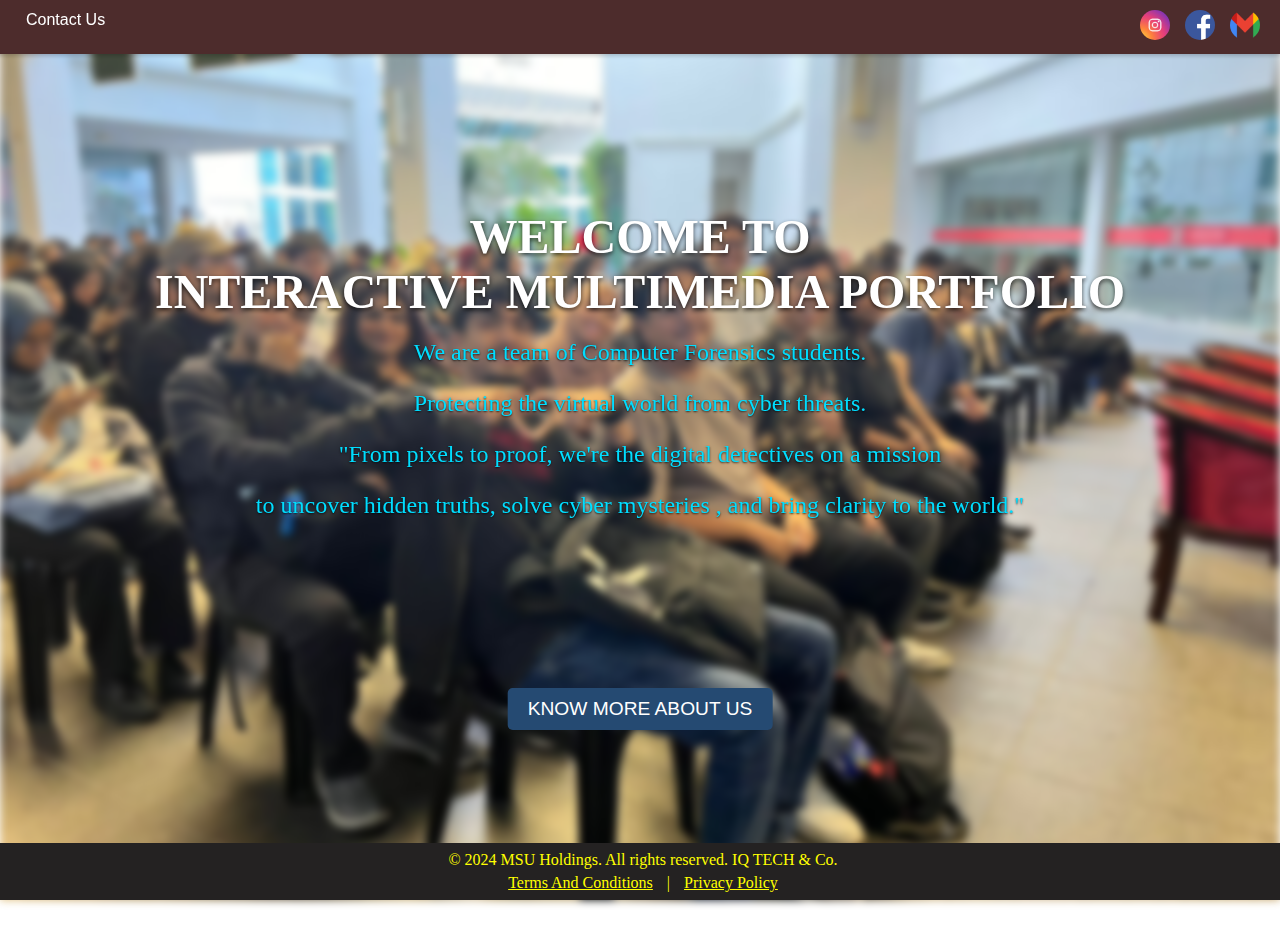
<file: index.html>
<!DOCTYPE html>
<html lang="en">
<head>
    <meta charset="UTF-8">
    <meta name="viewport" content="width=device-width, initial-scale=1.0">
    <title>Welcome to Multimedia</title>
    <link rel="stylesheet" href="css/styles.css">
    <script src="js/scripts.js" defer></script>
</head>
<body>
    <!-- Background Image -->
    <div class="background"></div>
    
    <!-- Main Content -->
    <div class="content">
        <h1>
            <span>WELCOME TO</span><br>
            <span>INTERACTIVE MULTIMEDIA PORTFOLIO</span>
        </h1>
        <p class="description">We are a team of Computer Forensics students.</p>
        <p class="description">Protecting the virtual world from cyber threats.</p>
        <p class="description">"From pixels to proof, we're the digital detectives on a mission</p>
        <p class="description">to uncover hidden truths, solve cyber mysteries , and bring clarity to the world."</p>
    </div>

    <!-- "Know More About Us" Button -->
    <button class="know-more" onclick="location.href='aboutus.html'">KNOW MORE ABOUT US</button>

    <!-- Social Media Icons -->
    <div class="social-icons">
        <a href="https://www.instagram.com" target="_blank">
            <img src="images/instagram-logo_1199-122.jpg.webp" alt="Instagram">
        </a>
        <a href="https://www.facebook.com" target="_blank">
            <img src="images/images.png" alt="Facebook">
        </a>
        <a href="https://www.google.com/?client=safari" target="_blank">
            <img src="images/Gmail_icon_(2020).svg.png" alt="Gmail">
        </a>
    </div>

    <!-- Contact Us Button -->
    <button class="contact-us" onclick="toggleContact()">Contact Us</button>
    <div id="contact-number" class="contact-number">
        01121236393
    </div>

    <!-- Footer Section -->
<footer>
    <p>&copy; 2024 MSU Holdings. All rights reserved. IQ TECH & Co.</p>
    <p>
        <a href="#" class="footer-link">Terms And Conditions</a> | 
        <a href="#" class="footer-link">Privacy Policy</a>
    </p>
</footer>

</body>
</html>
</file>
<file: css/styles.css>
/* General Reset */
body, html {
    margin: 0;
    padding: 0;
    height: 100%;
    font-family: 'Playfair Display', serif;
}

/* Background Image for the first page */
.background {
    position: fixed;
    top: 0;
    left: 0;
    width: 100%;
    height: 100%;
    background: url('../images/PHOTO-2024-10-22-09-01-34.jpg') no-repeat center center/cover;
    filter: blur(4px);
    z-index: -1;
}

/* Main Content */
.content {
    text-align: center;
    position: relative;
    top: 30%;
    transform: translateY(-30%);
    color: white;
    text-shadow: 0 2px 4px rgba(0, 0, 0, 0.7);
}

.content h1 {
    font-size: 3em;
    margin-bottom: 20px;
}

/* "Know More About Us" Button */
.know-more {
    font-size: 1.2em;
    padding: 10px 20px;
    color: white;
    background-color: #254a72;
    border: none;
    border-radius: 5px;
    cursor: pointer;
    transition: background-color 0.3s;
    position: fixed;
    bottom: 170px;
    left: 50%;
    transform: translateX(-50%);
}

.know-more:hover {
    background-color: #0056b3;
}

/* Social Media Icons */
.social-icons {
    position: fixed;
    top: 0;
    right: 0;
    width: 100%;
    background-color: rgb(77, 44, 44);
    padding: 10px 20px;
    display: flex;
    justify-content: flex-end;
    box-shadow: 0 2px 4px rgba(0, 0, 0, 0.2);
}

.social-icons a {
    margin-left: 15px;
}

.social-icons img {
    width: 30px;
    height: 30px;
    border-radius: 50%;
    transition: transform 0.3s;
}

.social-icons img:hover {
    transform: scale(1.1);
}

/* Contact Us Button */
.contact-us {
    position: fixed;
    top: 10px;
    left: 20px;
    background: none;
    border: none;
    color: white;
    font-size: 1em;
    cursor: pointer;
    transition: color 0.3s, text-shadow 0.3s;
}

.contact-us:hover {
    color: #5289c5;
    text-shadow: 0 2px 4px rgba(0, 0, 0, 0.7);
}

/* Contact Number */
.contact-number {
    display: none;
    position: fixed;
    top: 35px;
    left: 20px;
    background-color: rgba(255, 255, 255, 0.562);
    color: #333;
    border: 1px solid #ccc;
    border-radius: 5px;
    padding: 10px;
    font-size: 0.9em;
    box-shadow: 0 2px 4px rgba(0, 0, 0, 0.2);
}

/* BACK Button */
.back-button {
    position: fixed;
    top: 3px;
    left: 20px;
    background-color: #9549c5;
    color: white;
    font-size: 1.2em;
    padding: 10px 20px;
    border: none;
    border-radius: 5px;
    cursor: pointer;
    z-index: 2;
}

.back-button:hover {
    background-color: #0056b3;
}

/* Styling for the About Us Page */
.people-container {
    display: flex;
    justify-content: center;
    align-items: center;
    height: 70vh;
    flex-wrap: nowrap; /* Prevent wrapping to the second line */
}

.person {
    margin: 50px;
    text-align: center;
}

.person img {
    width: 150px;
    height: 150px;
    border-radius: 50%;
    transition: transform 0.3s;
}

.person img:hover {
    transform: scale(1.2);
}

.view-button {
    margin-top: 10px;
    padding: 10px 20px;
    background-color: rgb(103, 61, 61);
    border: none;
    border-radius: 30px;
    cursor: pointer;
}

.view-button:hover {
    background-color: #ddd;
}

/* Footer Styling */
footer {
    background-color: rgb(36, 34, 34);
    color: yellow;
    text-align: center;
    padding: 3px;
    position: absolute;
    bottom: 0;
    width: 100%;
}

footer p {
    margin: 5px 0;
}

footer .footer-link {
    color: yellow;
    text-decoration: underline;
    margin: 0 10px;
}

footer .footer-link:hover {
    color: #ffd700; /* Slightly different yellow when hovering */
}

/* Video Background */
#background-video {
    position: fixed;
    top: 0;
    left: 0;
    width: 100%;
    height: 100%;
    object-fit: cover; /* Ensures the video covers the entire screen */
    z-index: -1; /* Places the video behind the content */
}

/* Popup for Image */
.popup {
    display: none;
    position: fixed;
    top: 0;
    left: 0;
    width: 100%;
    height: 100%;
    background: rgba(0, 0, 0, 0.7);
    z-index: 10;
    justify-content: center;
    align-items: center;
    backdrop-filter: blur(5px);
}

.popup-image {
    max-width: 90%;
    max-height: 90%;
    object-fit: contain;
    transition: transform 0.3s;
}

/* Styling for the About Us Page */
.people-container {
    position: relative;
    z-index: 1; /* Ensures content is above the video */
    color: white; /* Adjust text color to ensure visibility over video */
}

.back-button {
    position: relative;
    z-index: 1;
    color: white; /* Adjust text color to ensure visibility over video */
}

.person-name {
    color: white;
    text-shadow: 2px 2px 4px black; /* Black outline effect */
    font-size: 1.2em;
    margin-top: 10px; /* Adds space between image and name */
}

.description {
    font-size: 1.5em; /* Smaller font size compared to the title */
    margin-top: 10px; /* Adds space between the title and description */
    color: rgb(0, 221, 255);
    text-shadow: 0 1px 2px rgba(0, 0, 0, 0.7); /* Ensures visibility on background */
}

/* Responsive Styles */

/* Mobile Devices */
@media (max-width: 600px) {
    .know-more {
        bottom: 120px;
        font-size: 1em;
    }

    .social-icons {
        flex-direction: column;
        padding: 10px;
    }

    .social-icons a {
        margin-left: 0;
        margin-bottom: 10px;
    }

    .content h1 {
        font-size: 2em;
    }

    .back-button {
        top: 10px;
        left: 10px;
        font-size: 1em;
    }

    .people-container {
        flex-direction: column;
        align-items: center;
        height: auto;
    }

    .person {
        margin: 20px;
    }

    .person img {
        width: 120px;
        height: 120px;
    }

    .view-button {
        padding: 8px 16px;
        font-size: 0.9em;
    }

    footer {
        font-size: 0.8em;
    }
}

/* Tablet Devices */
@media (min-width: 601px) and (max-width: 900px) {
    .know-more {
        bottom: 140px;
    }

    .social-icons {
        padding: 10px;
    }

    .people-container {
        flex-wrap: wrap;
        justify-content: center;
    }

    .person {
        margin: 30px;
    }

    .person img {
        width: 130px;
        height: 130px;
    }
}

/* Larger Screen Devices (Desktop) */
@media (min-width: 901px) {
    .know-more {
        bottom: 170px;
    }

    .people-container {
        justify-content: center;
    }

    .person img {
        width: 150px;
        height: 150px;
    }
}
</file>
